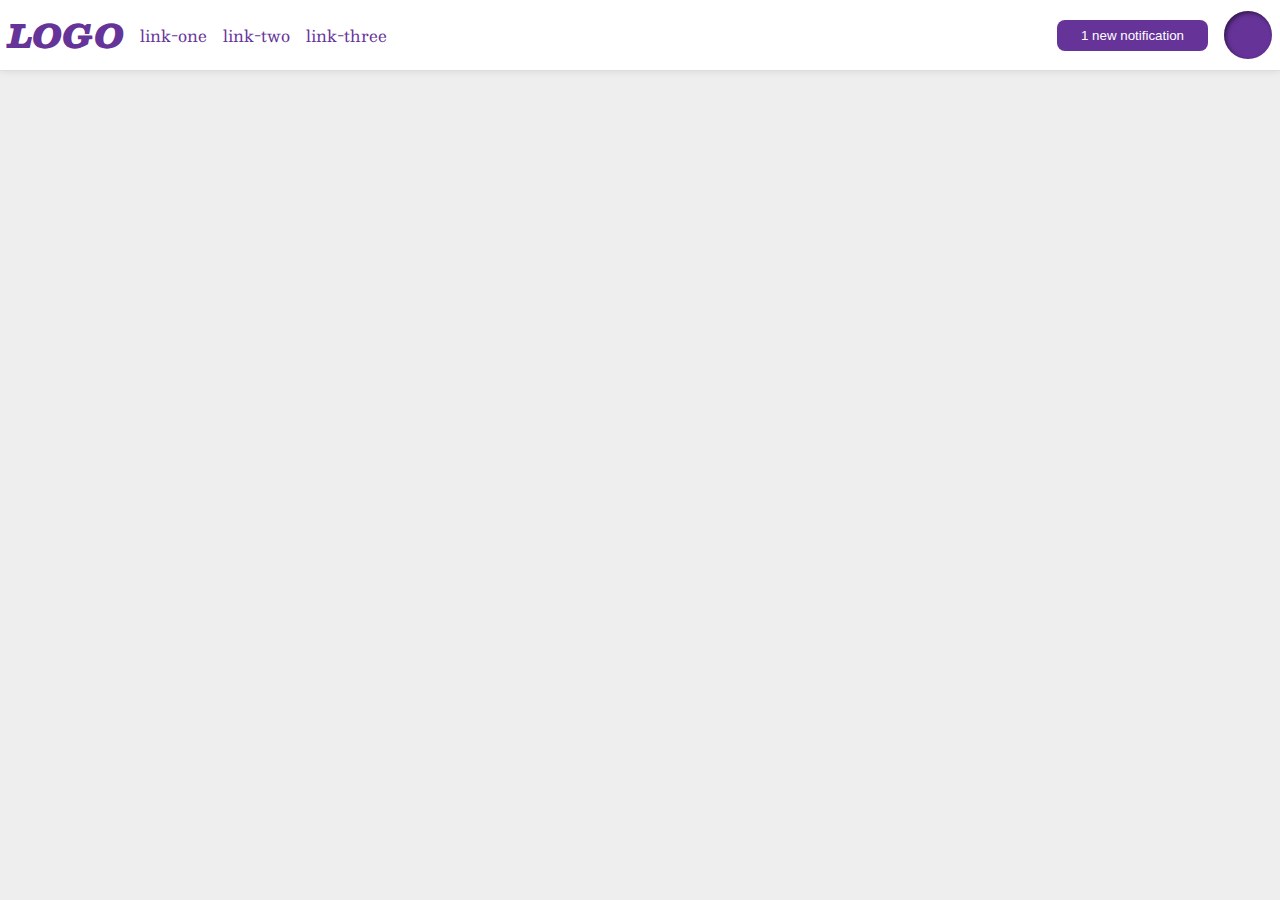
<file: flex/03-flex-header-2/index.html>
<!DOCTYPE html>
<html lang="en">
  <head>
    <meta charset="UTF-8">
    <meta http-equiv="X-UA-Compatible" content="IE=edge">
    <meta name="viewport" content="width=device-width, initial-scale=1.0">
    <title>Flex Header 2</title>
    <link rel="stylesheet" href="style.css">
  </head>
  <body>
    <div class="header">
      <div class="left">
        <div class="logo">
          LOGO
        </div>
        <ul class="links">
          <li><a href="https://google.com">link-one</a></li>
          <li><a href="https://google.com">link-two</a></li>
          <li><a href="https://google.com">link-three</a></li>
        </ul>
      </div>
      <div class="right">
        <button class="notifications">
          1 new notification
        </button>
        <div class="profile-image"></div>
      </div>
    </div>
  </body>
</html>
</file>
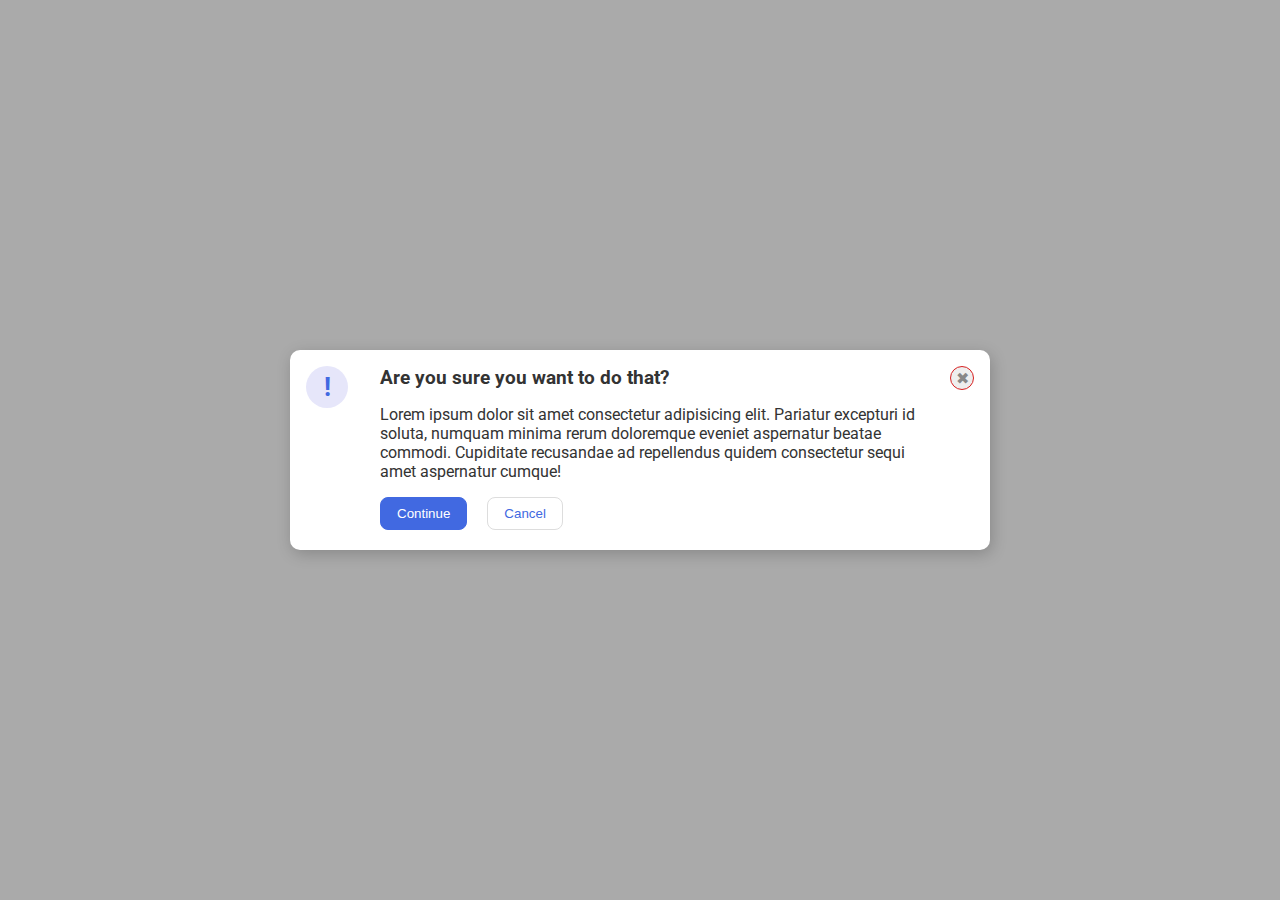
<file: flex/05-flex-modal/index.html>
<!DOCTYPE html>
<html lang="en">
  <head>
    <meta charset="UTF-8">
    <meta http-equiv="X-UA-Compatible" content="IE=edge">
    <meta name="viewport" content="width=device-width, initial-scale=1.0">
    <link rel="stylesheet" href="style.css">
    <title>Modal</title>
  </head>
  <body>
    <div class="modal">

      <div class="icon">!</div>
      
      <div class="cont">
        <div class="header">Are you sure you want to do that?</div>
        <div class="text">Lorem ipsum dolor sit amet consectetur adipisicing elit. Pariatur excepturi id soluta, numquam minima rerum doloremque eveniet aspernatur beatae commodi. Cupiditate recusandae ad repellendus quidem consectetur sequi amet aspernatur cumque!</div>
        <button class="continue">Continue</button>
        <button class="cancel">Cancel</button>
      </div>

      <button class="close-button">✖</button>

    </div>
  </body>
</html>
</file>
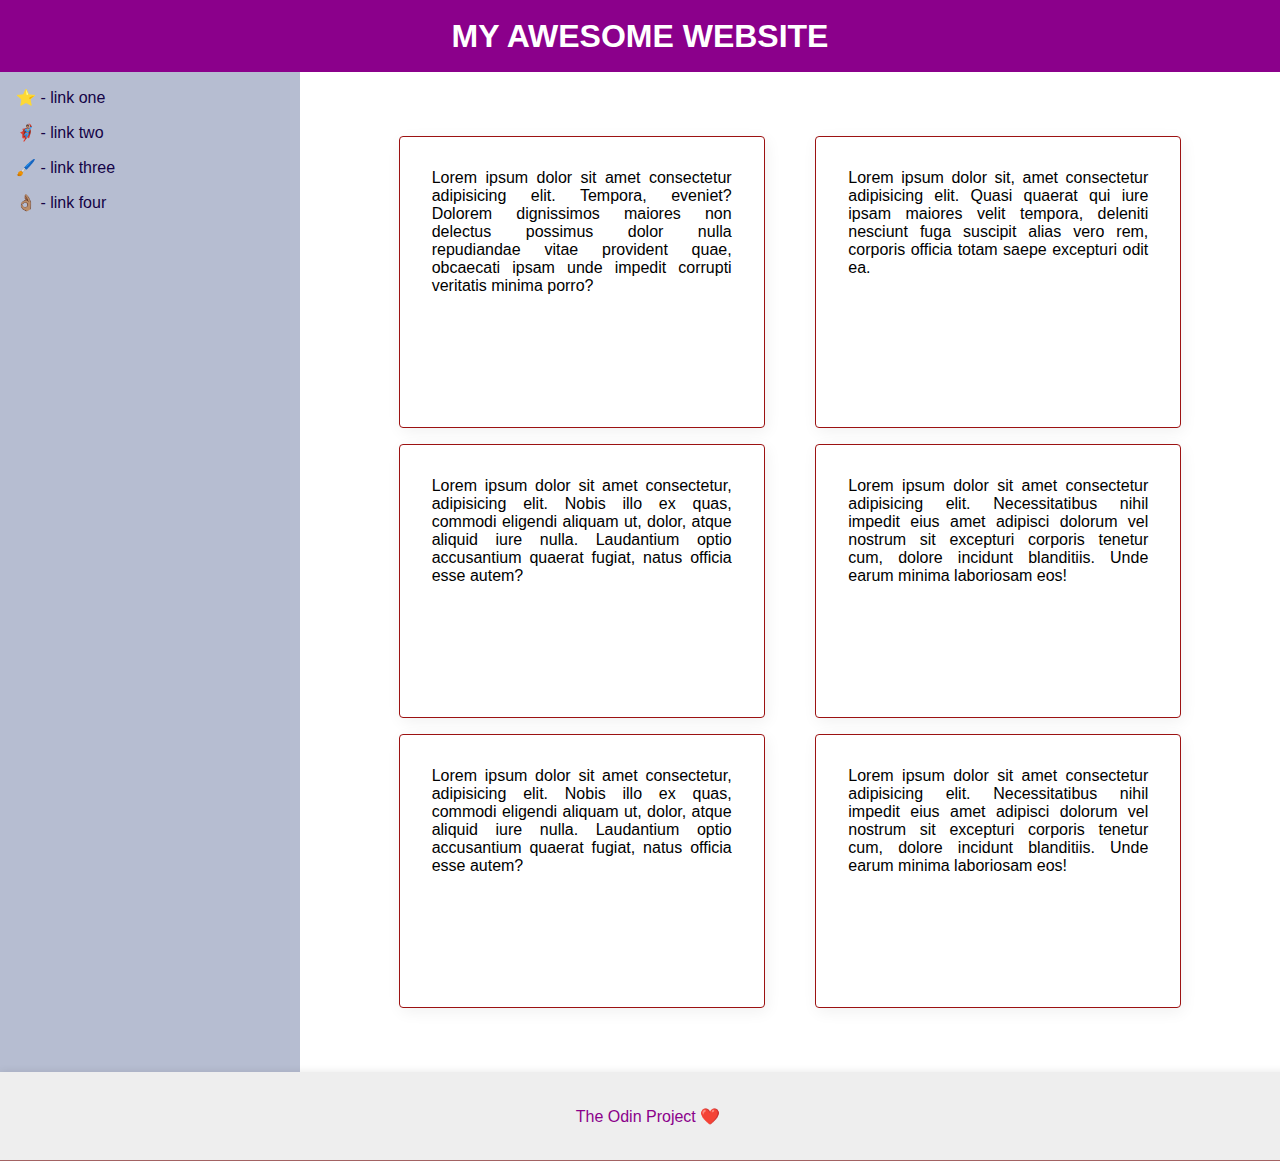
<file: flex/07-flex-layout-2/index.html>
<!DOCTYPE html>
<html lang="en">
  <head>
    <meta charset="UTF-8">
    <meta http-equiv="X-UA-Compatible" content="IE=edge">
    <meta name="viewport" content="width=device-width, initial-scale=1.0">
    <title>The Holy Grail</title>
    <link rel="stylesheet" href="style.css">
  </head>
  <body>

    <div class="header">
      MY AWESOME WEBSITE
    </div>

    <div class="content">

      <div class="sidebar">
        <ul>
          <li><a href="#">⭐ - link one</a></li>
          <li><a href="#">🦸🏽‍♂️ - link two</a></li>
          <li><a href="#">🖌️ - link three</a></li>
          <li><a href="#">👌🏽 - link four</a></li>
        </ul>
      </div>
      <div class="box">
        <div class="card">Lorem ipsum dolor sit amet consectetur adipisicing elit. Tempora, eveniet? Dolorem dignissimos maiores non delectus possimus dolor nulla repudiandae vitae provident quae, obcaecati ipsam unde impedit corrupti veritatis minima porro?</div>
        <div class="card">Lorem ipsum dolor sit, amet consectetur adipisicing elit. Quasi quaerat qui iure ipsam maiores velit tempora, deleniti nesciunt fuga suscipit alias vero rem, corporis officia totam saepe excepturi odit ea.</div>
        <div class="card">Lorem ipsum dolor sit amet consectetur, adipisicing elit. Nobis illo ex quas, commodi eligendi aliquam ut, dolor, atque aliquid iure nulla. Laudantium optio accusantium quaerat fugiat, natus officia esse autem?</div>
        <div class="card">Lorem ipsum dolor sit amet consectetur adipisicing elit. Necessitatibus nihil impedit eius amet adipisci dolorum vel nostrum sit excepturi corporis tenetur cum, dolore incidunt blanditiis. Unde earum minima laboriosam eos!</div>
        <div class="card">Lorem ipsum dolor sit amet consectetur, adipisicing elit. Nobis illo ex quas, commodi eligendi aliquam ut, dolor, atque aliquid iure nulla. Laudantium optio accusantium quaerat fugiat, natus officia esse autem?</div>
        <div class="card">Lorem ipsum dolor sit amet consectetur adipisicing elit. Necessitatibus nihil impedit eius amet adipisci dolorum vel nostrum sit excepturi corporis tenetur cum, dolore incidunt blanditiis. Unde earum minima laboriosam eos!</div>
      </div>
    </div>

    <div class="footer">
      The Odin Project ❤️
    </div>

  </body>
</html>
</file>
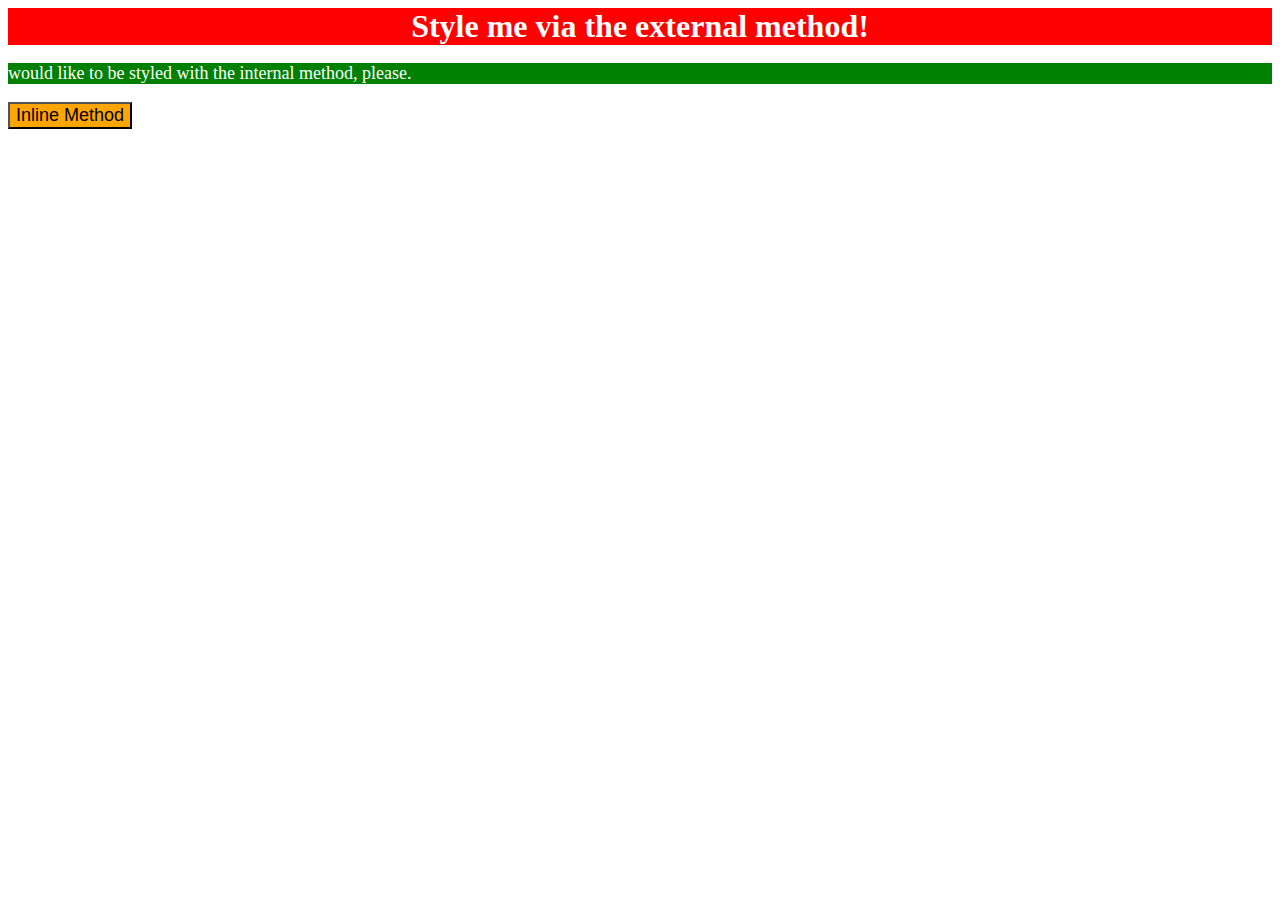
<file: foundations/01-css-methods/index.html>
<!DOCTYPE html>
<html lang="en">
  <head>
    <meta charset="UTF-8">
    <meta http-equiv="X-UA-Compatible" content="IE=edge">
    <meta name="viewport" content="width=device-width, initial-scale=1.0">
    <link rel="stylesheet" href="style.css">
    <title>Methods for Adding CSS</title>
  </head>
  <body>
    <div>Style me via the external method!</div>
    <p>
      <style>
        p{
    color: white;
    background-color: green;
    font-size: 18px;
          }
      </style> would like to be styled with the internal method, please.</p>
    <button style="background-color: orange; font-size: 18px;">Inline Method</button>
  </body>
</html>
</file>
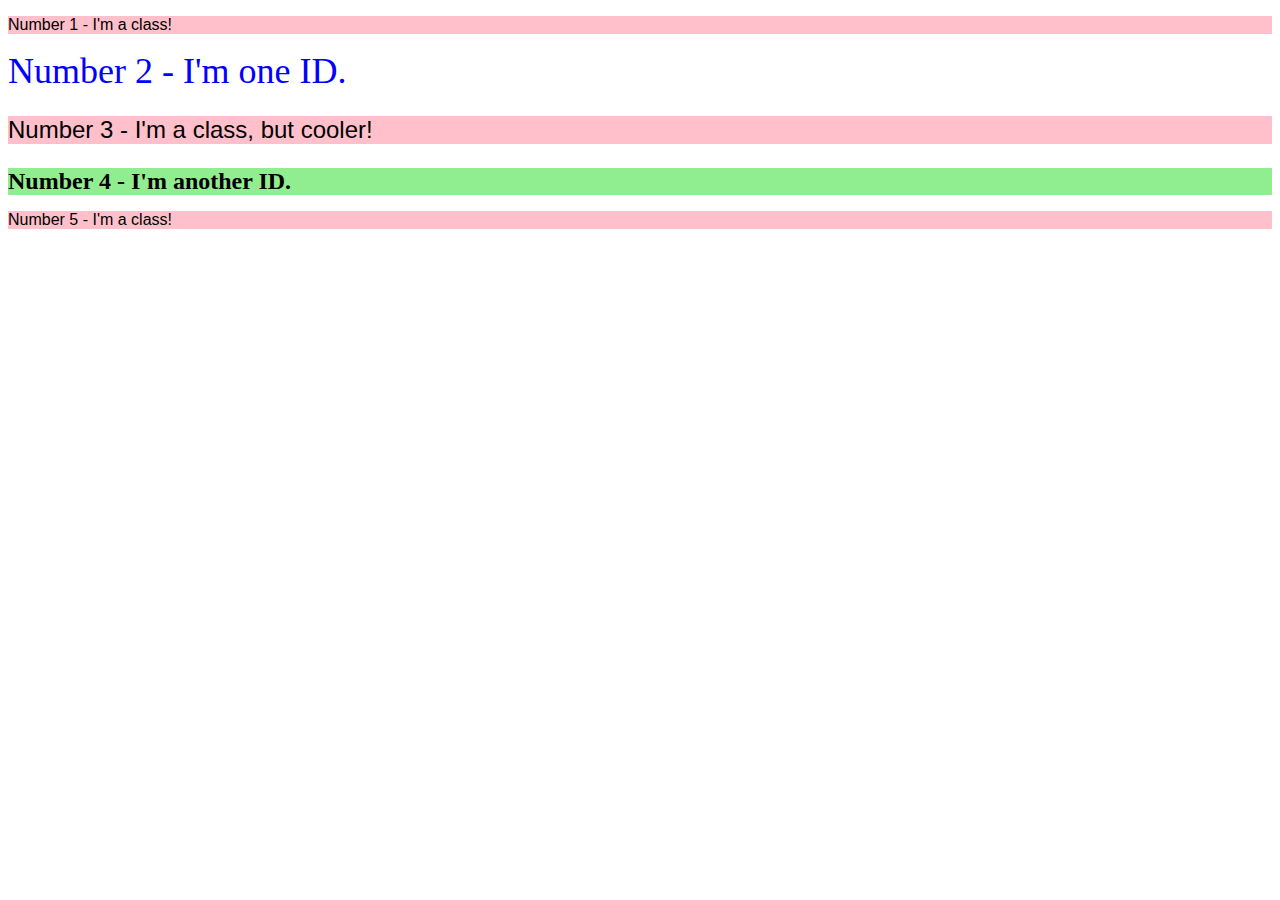
<file: foundations/02-class-id-selectors/index.html>
<!DOCTYPE html>
<html lang="en">
  <head>
    <meta charset="UTF-8">
    <meta http-equiv="X-UA-Compatible" content="IE=edge">
    <meta name="viewport" content="width=device-width, initial-scale=1.0">
    <title>Class and ID Selectors</title>
    <link rel="stylesheet" href="style.css">
  </head>
  <body>
    <p class="odd">Number 1 - I'm a class!</p>
    <div id="num2">Number 2 - I'm one ID.</div>
    <p class="odd num3">Number 3 - I'm a class, but cooler!</p>
    <div id="num4">Number 4 - I'm another ID.</div>
    <p class="odd">Number 5 - I'm a class!</p>
  </body>
</html>
</file>
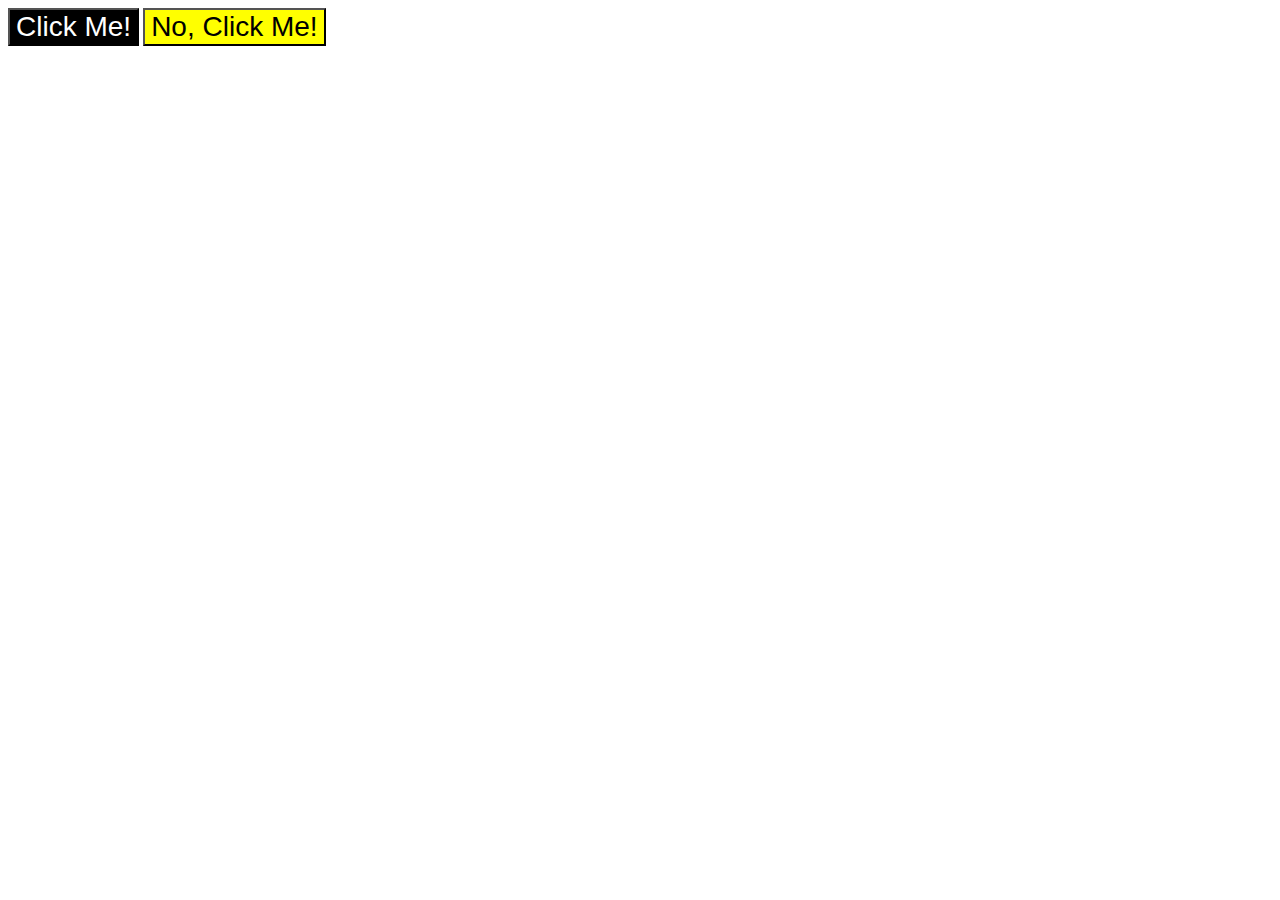
<file: foundations/03-grouping-selectors/index.html>
<!DOCTYPE html>
<html lang="en">
  <head>
    <meta charset="UTF-8">
    <meta http-equiv="X-UA-Compatible" content="IE=edge">
    <meta name="viewport" content="width=device-width, initial-scale=1.0">
    <title>Grouping Selectors</title>
    <link rel="stylesheet" href="style.css">
  </head>
  <body>
    <button class="one">Click Me!</button>
    <button class="two">No, Click Me!</button>
  </body>
</html>
</file>
<file: flex/03-flex-header-2/style.css>
/* this is some magical font-importing.  
you'll learn about it later. */
@import url('https://fonts.googleapis.com/css2?family=Besley:ital,wght@0,400;1,900&display=swap');

body {
  margin: 0;
  background: #eee;
  font-family: Besley, serif;
}

.header {
  background: white;
  border-bottom: 1px solid #ddd;
  box-shadow: 0 0 8px rgba(0,0,0,.1);
  display: flex;
  align-items: center;
  justify-content: space-between;
  padding: 8px;
}

.profile-image {
  background: rebeccapurple;
  box-shadow: inset 2px 2px 4px rgba(0,0,0,.5);
  border-radius: 50%;
  width: 48px;
  height: 48px;
}

.logo {
  color: rebeccapurple;
  font-size: 32px;
  font-weight: 900;
  font-style: italic;
}

button {
  border: none;
  border-radius: 8px;
  background: rebeccapurple;
  color: white;
  padding: 8px 24px;
  ;
}

a {
  /* this removes the line under our links */
  text-decoration: none;
  color: rebeccapurple;
}

ul {
  list-style-type: none;
  margin: 0;
  padding: 0;
  display: flex;
  gap: 16px;
}
.left, .right{
  display: flex;
  align-items: center;
  gap: 16px;
  
}
</file>
<file: flex/05-flex-modal/style.css>
@import url('https://fonts.googleapis.com/css2?family=Roboto:wght@400;700&display=swap');

html, body {
  height: 100%;
}

body {
  font-family: Roboto, sans-serif;
  margin: 0;
  background: #aaa;
  color: #333;
  /* I'll give you this one for free lol */
  display: flex;
  align-items: center;
  justify-content: center;
}

.modal {
  background: white;
  max-width: 700px;
  height: 200px;
  border-radius: 10px;
  box-shadow: 2px 4px 16px rgba(0,0,0,.2);
  display: flex;
  gap: 16px;
}


.icon {
  color: royalblue;
  font-size: 26px;
  font-weight: 700;
  background: lavender;
  width: 42px;
  height: 42px;
  border-radius: 50%;
  display: flex;
  align-items: center;
  justify-content: center;
  flex-shrink: 0;
  align-self: flex-start;
  margin: 16px;
}

.close-button {
  background: #eee;
  border-radius: 50%;
  color: #888;
  font-weight: 400;
  font-size: 16px;
  height: 24px;
  width: 24px;
  display: flex;
  align-items: center;
  justify-content: center;
  border: 1px solid #d82020;
  padding: 0;
  flex-shrink: 0;
  align-self: flex-start;
  margin: 16px;
}
.header{
  font-weight: bold;
  font-size: larger;
  margin-top: 16px;
  margin-bottom: 16px;
}


button {
  cursor: pointer;
  padding: 8px 16px;
  border-radius: 8px;
}

button.continue {
  background: royalblue;
  border: 1px solid royalblue;
  color: white;
  margin-top: 16px;
  margin-bottom: 16px;
  margin-right: 16px;
}

button.cancel {
  background: white;
  border: 1px solid #ddd;
  color: royalblue;
  margin-top: 16px;
  margin-bottom: 16px;
}
</file>
<file: flex/07-flex-layout-2/style.css>
body {
  font-family: -apple-system, BlinkMacSystemFont, 'Segoe UI', Roboto, Oxygen, Ubuntu, Cantarell, 'Open Sans', 'Helvetica Neue', sans-serif;
  margin: 0;
  min-height: 100vh;
  display: flex;
  flex-direction: column;
}

.header {
  height: 72px;
  background: darkmagenta;
  color: white;
  display: flex;
  justify-content: center;
  align-items: center;
  font-weight: 900;
  font-size: 32px;
  padding: 0 16px;
}

.footer {
  height: 72px;
  color: darkmagenta;
  background: #eeeeee;
  border-bottom: 1px solid #a36363;
  box-shadow: 0 0 8px rgba(0,0,0,.1);
  display: flex;
  align-items: center;
  justify-content: center;
  padding: 8px;
  bottom: 0;
  width: 100%;
  text-align: center;
}

.sidebar {
  width: 300px;
  height: 1000px;
  background: rgb(182, 189, 209);
  box-sizing: border-box;
  padding: 16px;
  flex-shrink: 0;
}

.card {
  border: 1px solid #9c1212;
  box-shadow: 2px 4px 16px rgba(10, 1, 1, 0.06);
  border-radius: 4px; 
  padding: 32px;
  width: 300px;
  text-align: justify;
}
.content{
  display: flex;
}
ul{
  list-style-type: none; /* Remove bullets */
  padding: 0; /* Remove padding */
  margin: 0; /* Remove margins */
  display: flex;
  flex-direction: column;
  gap: 16px;
}
a{
  text-decoration: none;
  color: rgb(20, 3, 70)
}
.box{
  display: flex;
  flex-wrap: wrap;
  padding: 48px;
  margin: 16px;
  gap: 16px;
  justify-content: space-evenly;
  
}
</file>
<file: foundations/01-css-methods/style.css>
div{
    color: white;
    background-color: red;
    font-size: 32px;
    text-align: center;
    font-weight: bold;
}
p{
    color: white;
    background-color: green;
    font-size: 18px;
}
button{
    background-color: orange;
    font-size: 18px;
}
</file>
<file: foundations/02-class-id-selectors/style.css>
.odd{
    background-color: pink;
    font-family: Verdana, Geneva, Tahoma, sans-serif;
}
#num2{
    color: blue;
    font-size: 36px;
}
.num3{
    font-size: 24px;
}
#num4{
    background-color: lightgreen;
    font-size: 24px;
    font-weight: bold;
}
</file>
<file: foundations/03-grouping-selectors/style.css>
.one,
.two{
    font-size: 28px;
    font-family: helvetica,'Times New Roman', sans-serif;
}


.one{
    background-color: black;
    color: white;
}
.two{
    background-color: yellow;
}
</file>
